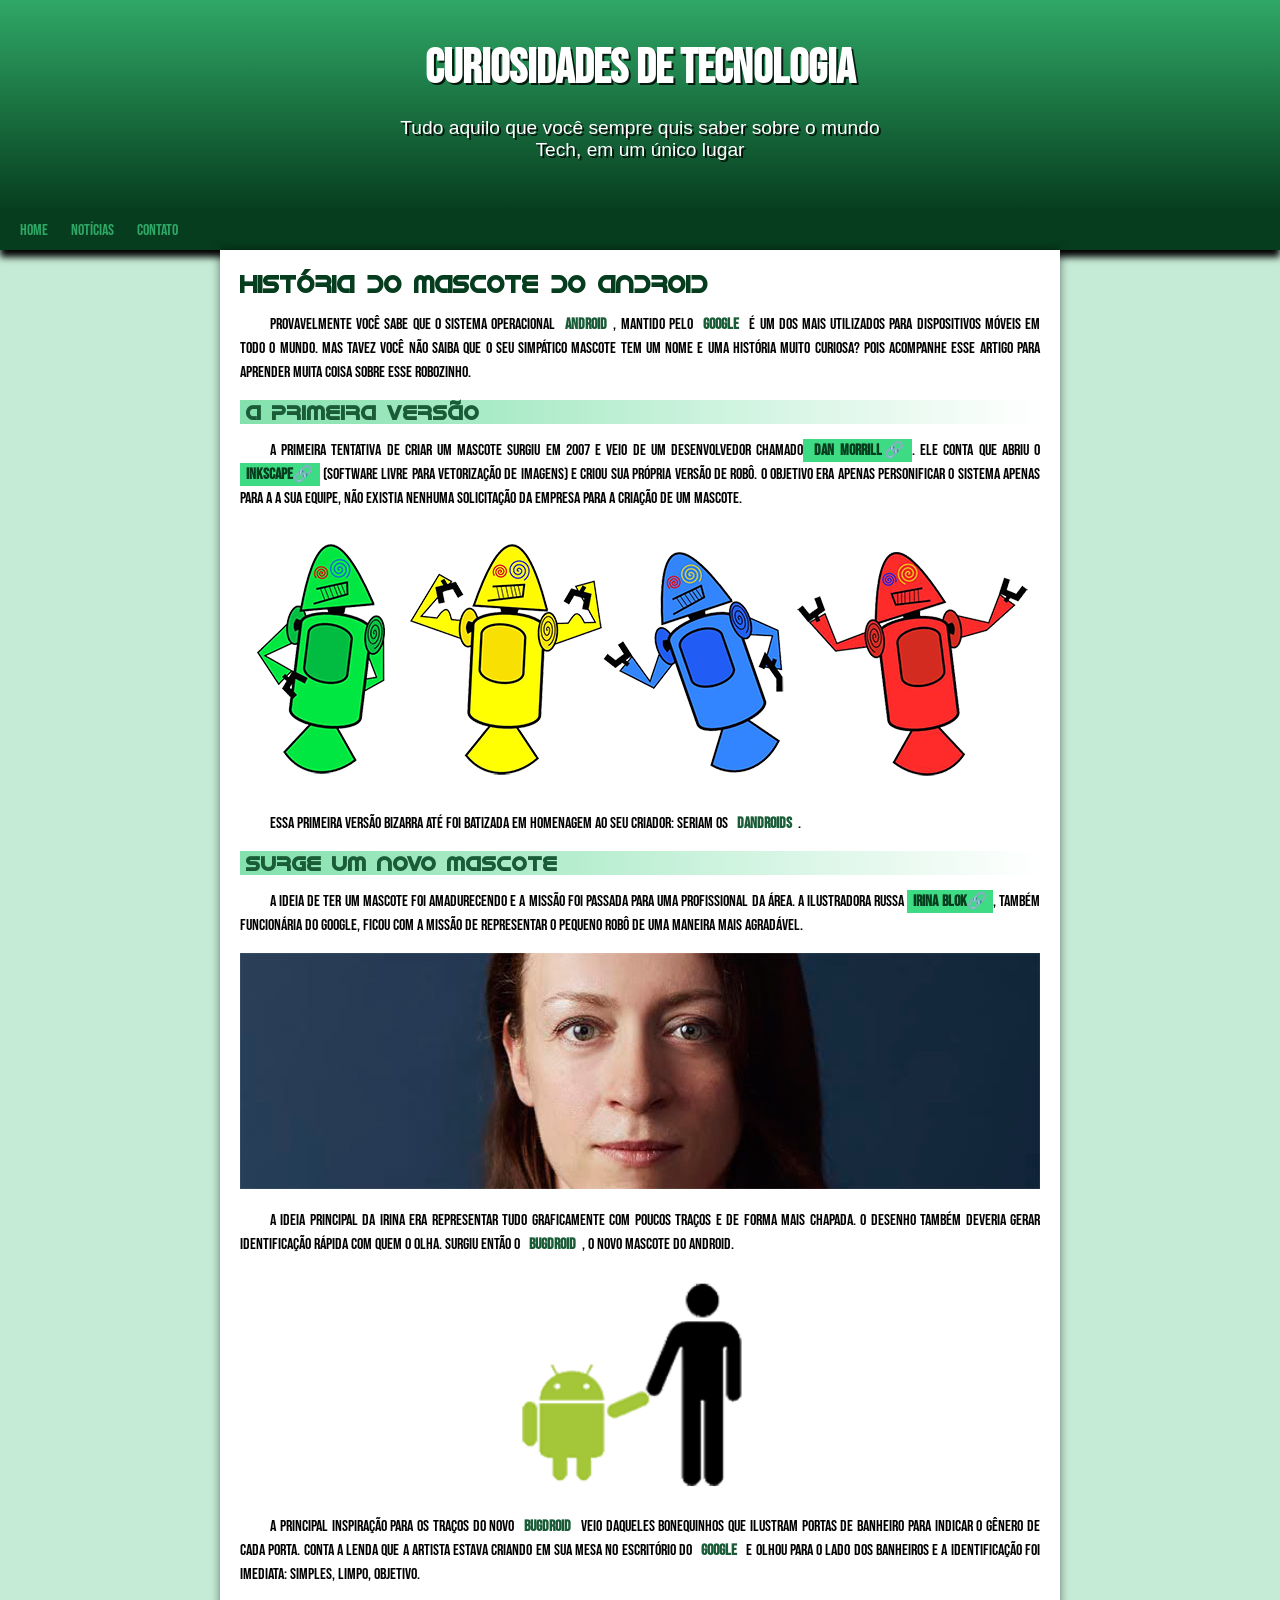
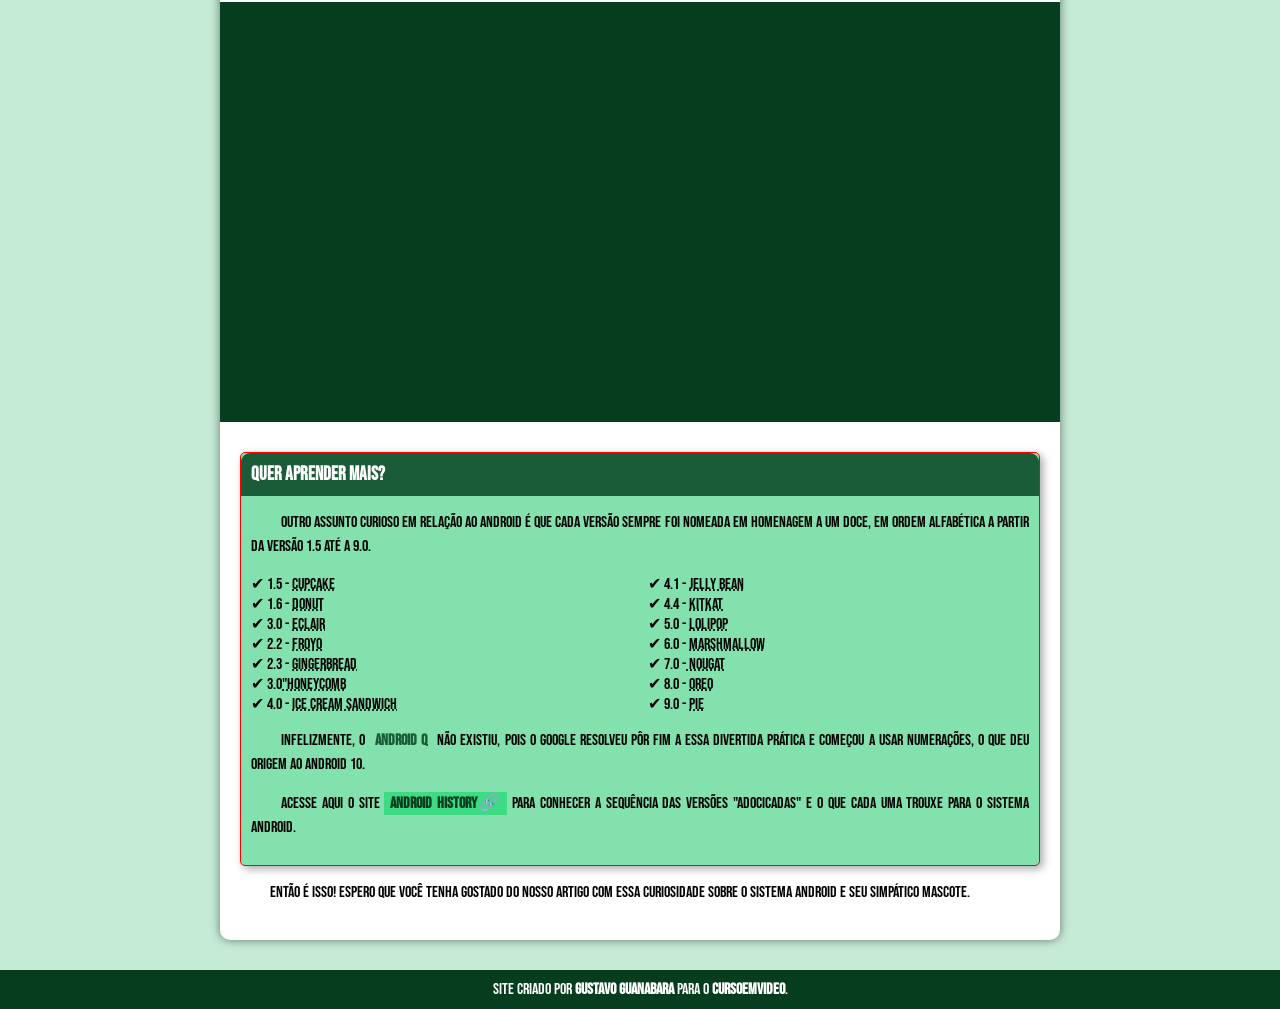
<file: index.html>
<!DOCTYPE html>
<html lang="pt-br">
<head>
    <meta charset="UTF-8">
    <meta name="viewport" content="width=device-width, initial-scale=1.0">
    <title>Como surgiu o mascote do android?</title>
    <link rel="shortcut icon" href="imagens/favicon.ico" type="image/x-icon">
    <link rel="stylesheet" href="estilo/style.css">
</head>
<body>
    <header>
        <h1>Curiosidades de Tecnologia</h1>
        <p>Tudo aquilo que você sempre quis saber sobre o mundo Tech, em um único lugar
        </p>
       
    </header>
    <nav>
           
        <a href="#">Home</a>
        <a href="#">Notícias</a>
       
        <a href="#">contato</a>
    
</nav>
    
    <main>
        
      <article>
        <h1>História do Mascote do Android</h1>
        

        <p>Provavelmente você sabe que o sistema operacional <strong>Android</strong>, mantido pelo <strong>Google</strong> é um dos mais utilizados para dispositivos móveis em todo o mundo. Mas tavez você não saiba que o seu simpático mascote tem um nome e uma história muito curiosa? Pois acompanhe esse artigo para aprender muita coisa sobre esse robozinho.</p>
        
        <h2>A primeira versão</h2>
        
        <p>A primeira tentativa de criar um mascote surgiu em 2007 e veio de um desenvolvedor chamado<a href="https://androidcommunity.com/dan-morrill-shows-us-the-android-mascot-that-almost-was-20130103/" target="_blank" rel="external" class="externo"> Dan Morrill</a>.
         Ele conta que abriu o <a href="https://inkscape.org/"target="_blank" class="externo" >Inkscape</a> (software livre para vetorização de imagens) e criou sua própria versão de robô. O objetivo era apenas personificar o sistema apenas para a a sua equipe, não existia nenhuma solicitação da empresa para a criação de um mascote.</p>
        
        <picture>
            <source media="(max-width:600px )" srcset="imagens/dan-droids-pq.png">
            
            <img src="imagens/dan-droids.png" alt="Imagem de um robô feito por Dan Morrill">
        </picture>
        
        <p>Essa primeira versão bizarra até foi batizada em homenagem ao seu criador: seriam os <strong>Dandroids</strong>.</p>
        
        <h2>Surge um novo mascote</h2>

        <p>
            
            A ideia de ter um mascote foi amadurecendo e a missão foi passada para uma profissional da área. A ilustradora Russa <a href="https://www.irinablok.com/"target="_blank"  class="externo">Irina blok</a>, também funcionária do Google, ficou com a missão de representar o pequeno robô de uma maneira mais agradável.
            
        </p>
        <picture>
            <source media="(max-width:600px )" srcset="imagens/irina-blok-pq.jpg">
            <img src="imagens/irina-blok.jpg" alt="Irina block,criadora do novo mascote do Android">

        </picture>
        
        <p>A ideia principal da Irina era representar tudo graficamente com poucos traços e de forma mais chapada. O desenho também deveria gerar identificação rápida com quem o olha. Surgiu então o <strong>Bugdroid</strong>, o novo mascote do Android.</p>
        
        <img src="imagens/bugdroid.png"  class="pequena"alt="bugdroid">
        
        <p>A principal inspiração para os traços do novo <strong>Bugdroid</strong> veio daqueles bonequinhos que ilustram portas de banheiro para indicar o gênero de cada porta. Conta a lenda que a artista estava criando em sua mesa no escritório do <strong>Google</strong> e olhou para o lado dos banheiros e a identificação foi imediata: simples, limpo, objetivo.</p>
        
        <div class="video"><iframe width="560" height="315" src="https://www.youtube.com/embed/l2UDgpLz20M?si=K7FaLUxmtdlxpk8b" title="YouTube video player" frameborder="0" allow="accelerometer; autoplay; clipboard-write; encrypted-media; gyroscope; picture-in-picture; web-share" referrerpolicy="strict-origin-when-cross-origin" allowfullscreen></iframe></div>
         
         <aside>
            <h3>Quer aprender mais? </h3>
                
            <p>Outro assunto curioso em relação ao Android é que cada versão sempre foi nomeada em homenagem a um doce, em ordem alfabética a partir da versão 1.5 até a 9.0.</p>
            
            <ul>
                <li>1.5 - <abbr title="bolo de copo">Cupcake</abbr></li>

                <li>1.6 - <abbr title="Rosquinha">Donut</abbr></li>

                <li>3.0 - <abbr title="Bomba">Eclair</abbr></li>

                <li>2.2 - <abbr title="Iogurte congelado">Froyo</abbr></li>

                <li>2.3 - <abbr title="Biscoito de gengibre">Gingerbread</abbr></li><li> 3.0<abbr title="Pão de mel">"Honeycomb</abbr></li>

                <li>4.0 - <abbr title="Sanduiche de sorvete">Ice Cream Sandwich</abbr></li>

                <li>4.1 - <abbr title="jujuba">Jelly Bean</abbr></li>

                <li>4.4 - <abbr title="kitkat">KitKat</abbr></li>

                <li>5.0 - <abbr title="Pirulito">Lolipop</abbr></li>

                <li>6.0 - <abbr title="Marshmallow">Marshmallow</abbr></li>

                <li>7.0 -<abbr title="Torrone"> Nougat</abbr></li>

                <li>8.0 - <abbr title="Oreo">Oreo</abbr></li>

                <li>9.0 - <abbr title="Torta">Pie</abbr></li>
                
            </ul>
            
            <p>Infelizmente, o <strong>Android Q</strong> não existiu, pois o Google resolveu pôr fim a essa divertida prática e começou a usar numerações, o que deu origem ao Android 10.</p>
            
            <p>Acesse aqui o site <a href="https://www.android.com/intl/en_uk/history/#/donut" target="_blank" class="externo">Android History</a> para conhecer a sequência das versões "adocicadas" e o que cada uma trouxe para o sistema Android.</p>
         </aside>
       
        
        <p>Então é isso! Espero que você tenha gostado do nosso artigo com essa curiosidade sobre o sistema Android e seu simpático mascote.</p>
      </article>








        
    </main>
    <footer>Site criado por<a href="https://github.com/gustavoguanabara" target="_blank"> Gustavo Guanabara</a> para o <a href="https://www.youtube.com/cursoemvideo" target="_blank">CursoemVideo</a>.</footer>
</body>
</html>
</file>
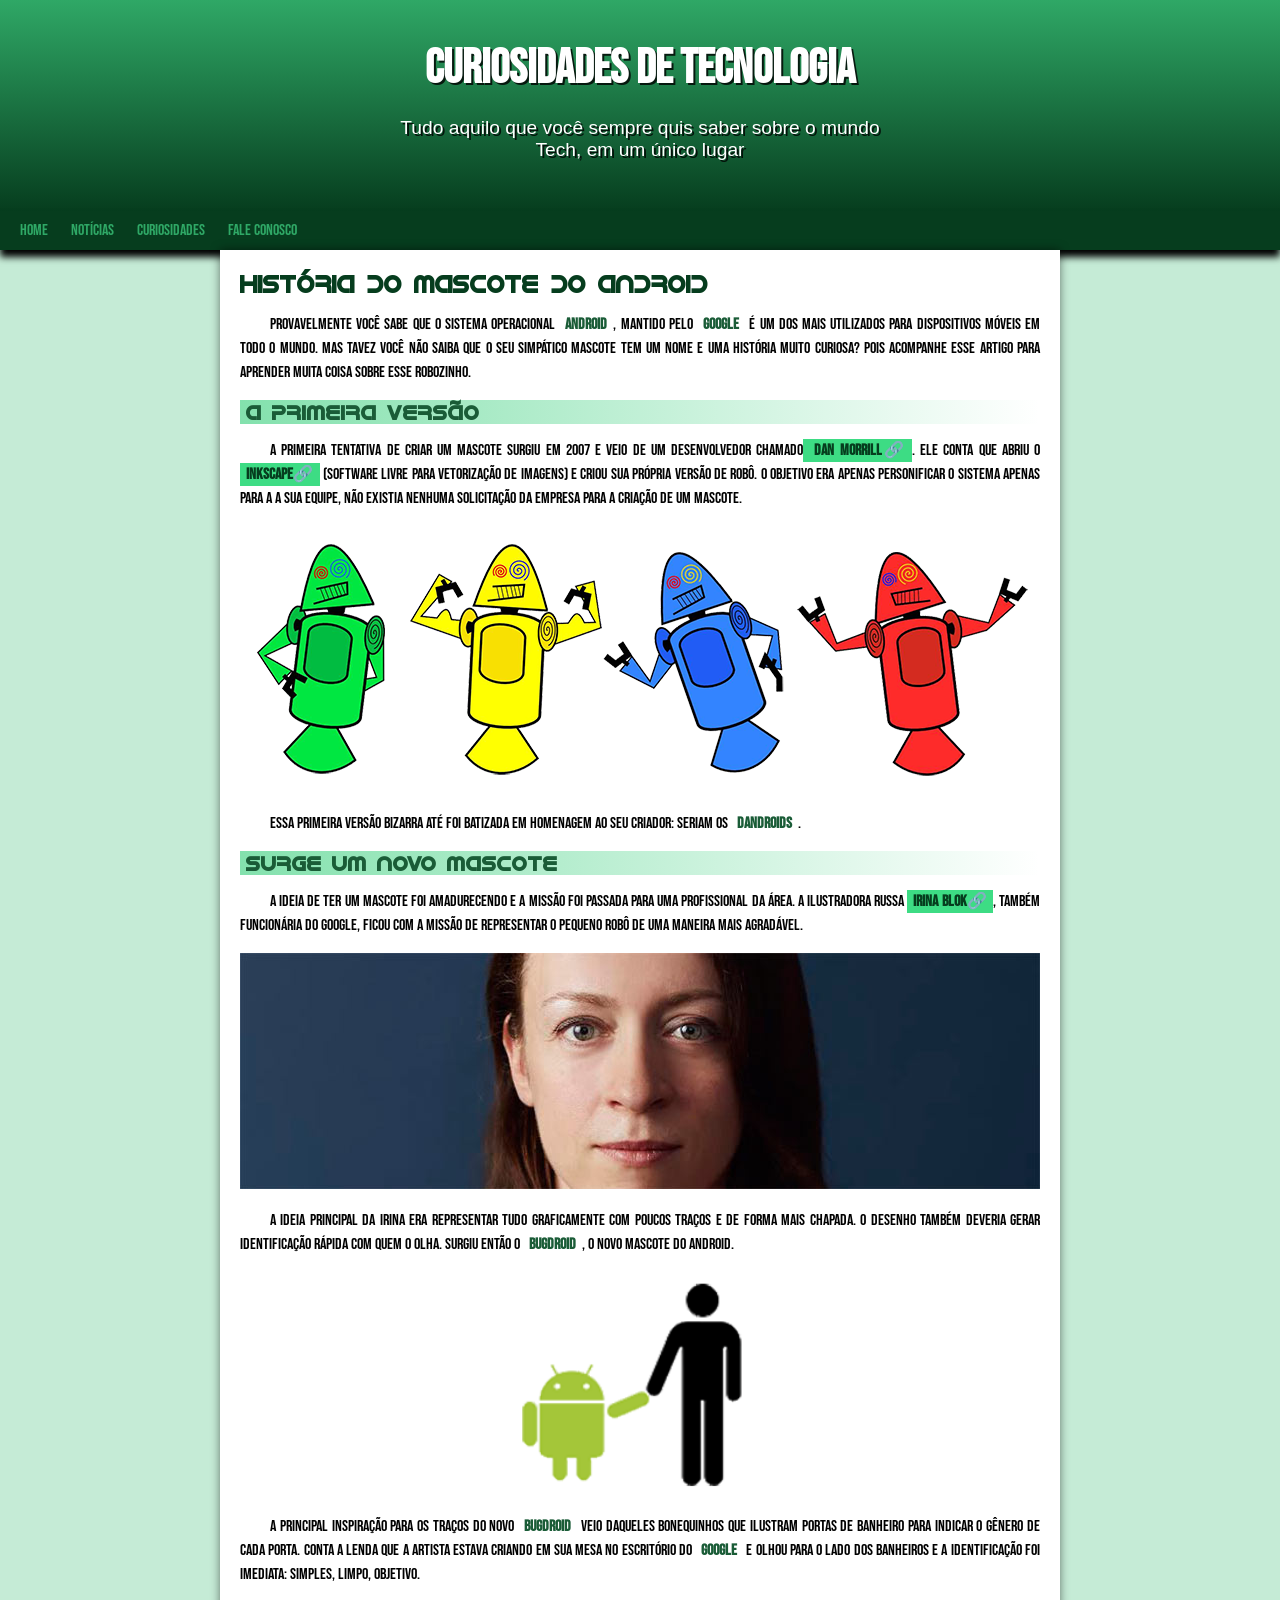
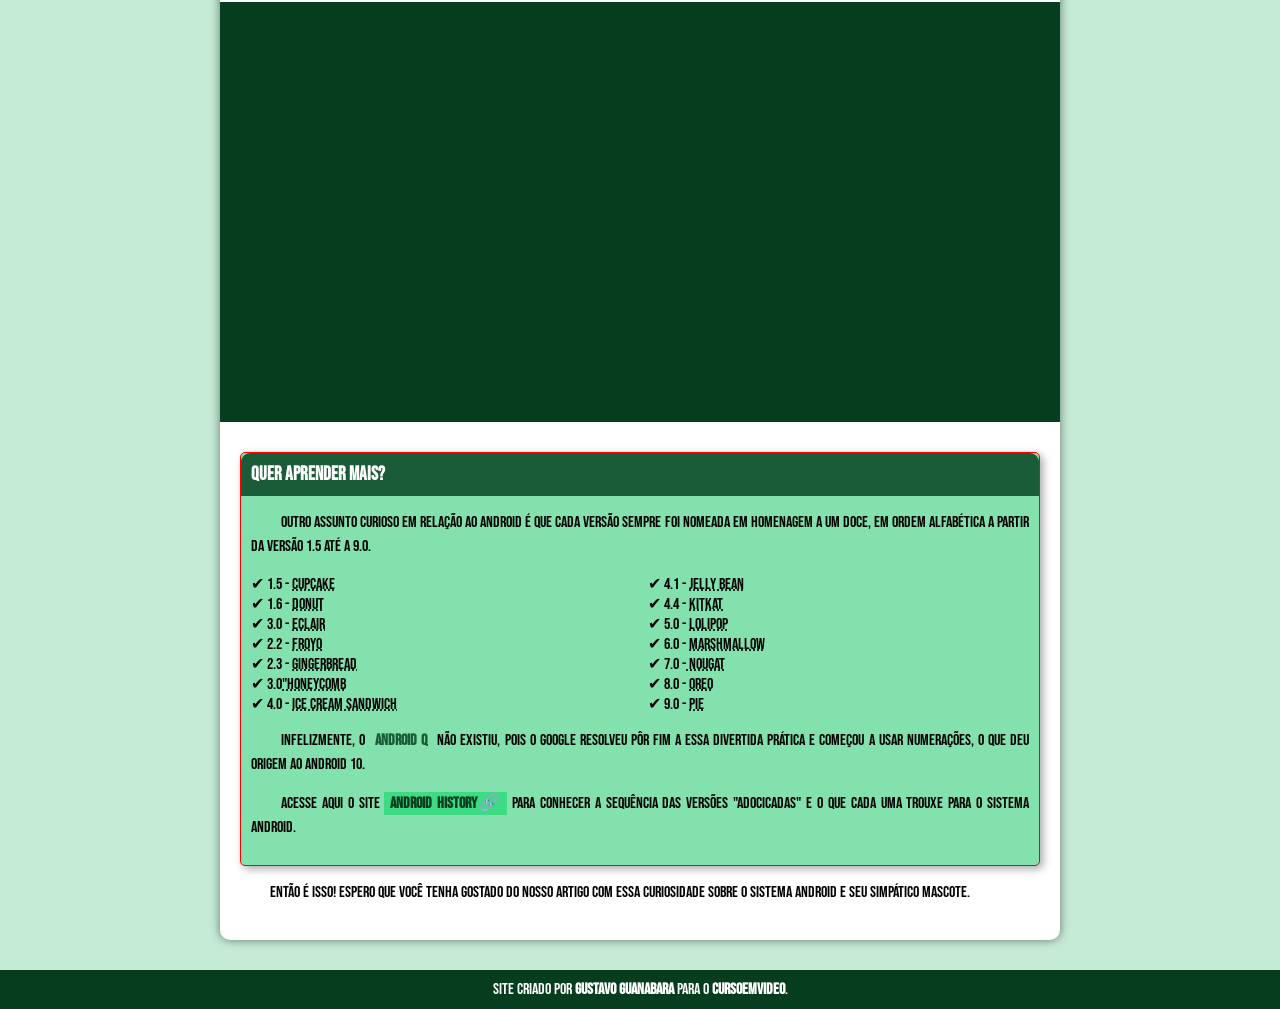
<file: index.html.html>
<!DOCTYPE html>
<html lang="pt-br">
<head>
    <meta charset="UTF-8">
    <meta name="viewport" content="width=device-width, initial-scale=1.0">
    <title>Como surgiu o mascote do android?</title>
    <link rel="shortcut icon" href="imagens/favicon.ico" type="image/x-icon">
    <link rel="stylesheet" href="estilo/style.css">
</head>
<body>
    <header>
        <h1>Curiosidades de Tecnologia</h1>
        <p>Tudo aquilo que você sempre quis saber sobre o mundo Tech, em um único lugar
        </p>
       
    </header>
    <nav>
           
        <a href="#">Home</a>
        <a href="#">Notícias</a>
        <a href="#">Curiosidades</a>
        <a href="#">Fale conosco</a>
    
</nav>
    
    <main>
        
      <article>
        <h1>História do Mascote do Android</h1>
        

        <p>Provavelmente você sabe que o sistema operacional <strong>Android</strong>, mantido pelo <strong>Google</strong> é um dos mais utilizados para dispositivos móveis em todo o mundo. Mas tavez você não saiba que o seu simpático mascote tem um nome e uma história muito curiosa? Pois acompanhe esse artigo para aprender muita coisa sobre esse robozinho.</p>
        
        <h2>A primeira versão</h2>
        
        <p>A primeira tentativa de criar um mascote surgiu em 2007 e veio de um desenvolvedor chamado<a href="https://androidcommunity.com/dan-morrill-shows-us-the-android-mascot-that-almost-was-20130103/" target="_blank" rel="external" class="externo"> Dan Morrill</a>.
         Ele conta que abriu o <a href="https://inkscape.org/"target="_blank" class="externo" >Inkscape</a> (software livre para vetorização de imagens) e criou sua própria versão de robô. O objetivo era apenas personificar o sistema apenas para a a sua equipe, não existia nenhuma solicitação da empresa para a criação de um mascote.</p>
        
        <picture>
            <source media="(max-width:600px )" srcset="imagens/dan-droids-pq.png">
            
            <img src="imagens/dan-droids.png" alt="Imagem de um robô feito por Dan Morrill">
        </picture>
        
        <p>Essa primeira versão bizarra até foi batizada em homenagem ao seu criador: seriam os <strong>Dandroids</strong>.</p>
        
        <h2>Surge um novo mascote</h2>

        <p>
            
            A ideia de ter um mascote foi amadurecendo e a missão foi passada para uma profissional da área. A ilustradora Russa <a href="https://www.irinablok.com/"target="_blank"  class="externo">Irina blok</a>, também funcionária do Google, ficou com a missão de representar o pequeno robô de uma maneira mais agradável.
            
        </p>
        <picture>
            <source media="(max-width:600px )" srcset="imagens/irina-blok-pq.jpg">
            <img src="imagens/irina-blok.jpg" alt="Irina block,criadora do novo mascote do Android">

        </picture>
        
        <p>A ideia principal da Irina era representar tudo graficamente com poucos traços e de forma mais chapada. O desenho também deveria gerar identificação rápida com quem o olha. Surgiu então o <strong>Bugdroid</strong>, o novo mascote do Android.</p>
        
        <img src="imagens/bugdroid.png"  class="pequena"alt="bugdroid">
        
        <p>A principal inspiração para os traços do novo <strong>Bugdroid</strong> veio daqueles bonequinhos que ilustram portas de banheiro para indicar o gênero de cada porta. Conta a lenda que a artista estava criando em sua mesa no escritório do <strong>Google</strong> e olhou para o lado dos banheiros e a identificação foi imediata: simples, limpo, objetivo.</p>
        
        <div class="video"><iframe width="560" height="315" src="https://www.youtube.com/embed/l2UDgpLz20M?si=K7FaLUxmtdlxpk8b" title="YouTube video player" frameborder="0" allow="accelerometer; autoplay; clipboard-write; encrypted-media; gyroscope; picture-in-picture; web-share" referrerpolicy="strict-origin-when-cross-origin" allowfullscreen></iframe></div>
         
         <aside>
            <h3>Quer aprender mais? </h3>
                
            <p>Outro assunto curioso em relação ao Android é que cada versão sempre foi nomeada em homenagem a um doce, em ordem alfabética a partir da versão 1.5 até a 9.0.</p>
            
            <ul>
                <li>1.5 - <abbr title="bolo de copo">Cupcake</abbr></li>

                <li>1.6 - <abbr title="Rosquinha">Donut</abbr></li>

                <li>3.0 - <abbr title="Bomba">Eclair</abbr></li>

                <li>2.2 - <abbr title="Iogurte congelado">Froyo</abbr></li>

                <li>2.3 - <abbr title="Biscoito de gengibre">Gingerbread</abbr></li><li> 3.0<abbr title="Pão de mel">"Honeycomb</abbr></li>

                <li>4.0 - <abbr title="Sanduiche de sorvete">Ice Cream Sandwich</abbr></li>

                <li>4.1 - <abbr title="jujuba">Jelly Bean</abbr></li>

                <li>4.4 - <abbr title="kitkat">KitKat</abbr></li>

                <li>5.0 - <abbr title="Pirulito">Lolipop</abbr></li>

                <li>6.0 - <abbr title="Marshmallow">Marshmallow</abbr></li>

                <li>7.0 -<abbr title="Torrone"> Nougat</abbr></li>

                <li>8.0 - <abbr title="Oreo">Oreo</abbr></li>

                <li>9.0 - <abbr title="Torta">Pie</abbr></li>
                
            </ul>
            
            <p>Infelizmente, o <strong>Android Q</strong> não existiu, pois o Google resolveu pôr fim a essa divertida prática e começou a usar numerações, o que deu origem ao Android 10.</p>
            
            <p>Acesse aqui o site <a href="https://www.android.com/intl/en_uk/history/#/donut" target="_blank" class="externo">Android History</a> para conhecer a sequência das versões "adocicadas" e o que cada uma trouxe para o sistema Android.</p>
         </aside>
       
        
        <p>Então é isso! Espero que você tenha gostado do nosso artigo com essa curiosidade sobre o sistema Android e seu simpático mascote.</p>
      </article>








        
    </main>
    <footer>Site criado por<a href="https://github.com/gustavoguanabara" target="_blank"> Gustavo Guanabara</a> para o <a href="https://www.youtube.com/cursoemvideo" target="_blank">CursoemVideo</a>.</footer>
</body>
</html>
</file>
<file: estilo/style.css>
@charset "utf-8";

@import url('https://fonts.googleapis.com/css2?family=Bebas+Neue&display=swap');

@font-face{
    font-family:'android';
    src:url('../fontes/idroid.otf') format('opentype');
    font-weight: normal;
}
  :root{
    --cor0:#c5ebd6;
    --cor1: #83e1ad;
    --cor2: #3ddc84;
    --cor3: #2fa866;
    --cor4: #1a5c37;
    --cor5: #063d1e;

    --fonte-padrao: Arial, Verdana,Helvetica, sans-serif;
    --fonte-destaque:"Bebas Neue", sans-serif;
    --fonte-android:'android', cursive;
  }
  *{
    margin:0;
    padding:0;
    
  }
body{
    background-color: #c5ebd6;
    font-family:var(--fonte-destaque)
}
a.externo::after{
  content:'\1f517';
}

header{
  background-image: linear-gradient(to bottom, var(--cor3), var(--cor5));
min-height: 150px;
text-align: center;

}
header>h1{
   color:white;
   font-family: var(--fonte-destaque);
   padding-top:40px;
   margin-bottom: 20px;
   font-size: 3em;
   text-shadow: 2px 2px 0px rgba(0, 0, 0, 0.805);
}
header>p{
  color:white;
  font-family: var(--fonte-padrao);
  font-size:1.2em ;
  max-width: 500px;
  padding-bottom: 50px;
  margin:auto;
  padding-left: 10px;
  padding-right: 10px;
  text-shadow: 2px 2px 0px rgba(0, 0, 0, 0.805);
}
nav{
  background-color: var(--cor5);
  padding: 10px;
  box-shadow: 0px 7px 7px;
}
nav > a{
  color:#2fa866;
  padding: 10px;
  text-decoration: none;
  font-weight: normal;
  border-radius: 5px;
  transition-duration: 0.5s;
}
nav > a:hover{
  background-color: var(--cor3);
  color: var(--cor5);
}
main{
  background-color: white;

  min-width:400px ;
  max-width:800px ;
  margin: auto;
  margin-bottom:30px;

  padding: 20px;
  box-shadow: 0 0 10px rgba(0,0,0,0.5);

  border-bottom-left-radius: 10px;
  border-bottom-right-radius: 10px;
}
main h1{
    color:var(--cor5);
    font-family: var(--fonte-android);
}
main h2{
  font-family: var(--fonte-android);
  color: var(--cor4);
  font-size: 1.3em;
  background-image: linear-gradient(to right, var(--cor1),transparent);
  padding-left: 6px;
}
main p{
  margin: 15px 0px 15px 0px;
  text-align: justify;
  text-indent: 30px;
  line-height: 1.5em;
  font-size: 1em;
}
main strong{
  
  color:var(--cor4);
  font-weight: bold;
  padding: 2px 6px;
}
main a {
  text-decoration: none;
  font-weight: bold;
  color: var(--cor5);
  background-color:var(--cor2);
  padding: 2px 6px;
}
main a:hover{
  text-decoration:underline;
  color: var(--cor4);
}
main img{
  width:100%;
}
main img.pequena{
  max-width:350px;
  display: block;
  margin:auto;
}
div.video{
  background-color: var(--cor5);
  margin:0px -20px 30px -20px;
  padding:20px;
  padding-bottom:50%;

  position: relative;
}
div.video > iframe{
  position: absolute;
  top:5% ;
  left:5%;
  width: 90%;
  height: 90%;
}
aside h3{
  background-color:var(--cor4) ;
  color: white;
  padding:10px;
  margin: -10px -10px 0px -10px;
  border-radius:9px 9px 0px 0px;

}
aside{
  background-color: var(--cor1);
  padding: 10px;
  border-radius: 5px;
  box-shadow:3px 3px 8px rgba(0, 0, 0, 0.342);
  border: 1px solid red;
}
aside ul{
  list-style-type:'\2714\0020\0020';
  list-style-position: inside;
  columns:2;
}
footer{
  background-color: var(--cor5);
  color:white;
  text-align: center;
  font-size:0.8;
  padding:10px;
}
footer a{
  font-weight: bolder;
  color: white;
  text-decoration: none;
}
footer a:hover{
  text-decoration: underline;
  color: var(--cor1);
}
</file>
